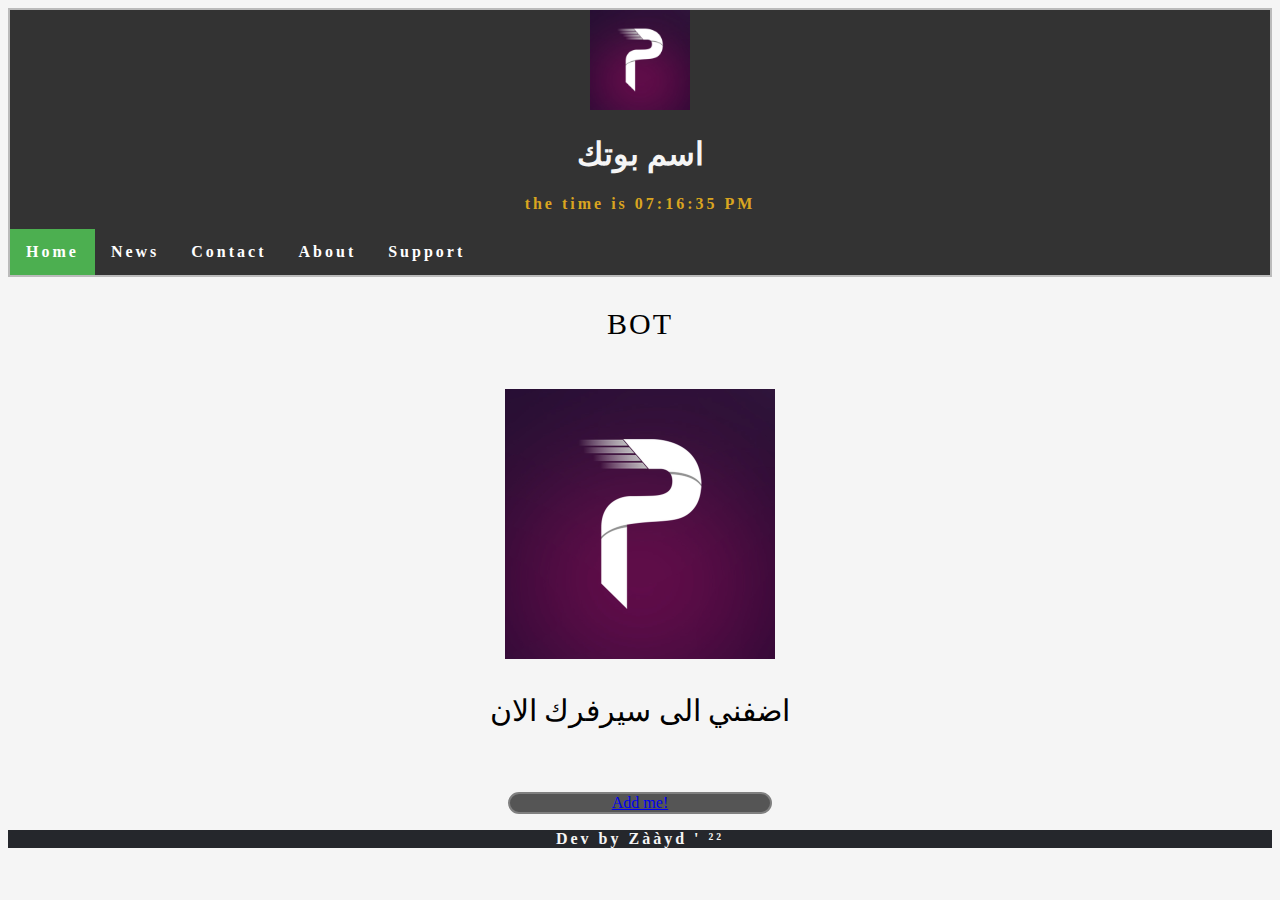
<file: index.html>
<!DOCTYPE html>
<html>
    <head>
        <title>اسم البوت</title>
        <link rel="icon" href="probot.png"> <!--حط الصورة او رابطها بدل probot.png-->
        <link rel="stylesheet" href="style.css">
    </head>
    <body> 
        <header id="one">
            <img src="probot.png" alt="صورة البوت" height="100" width="100">
            <h1 id="two">اسم بوتك</h1>
                <p id="clock"></p> <!--ذي اضافة عشان الوقت اذا تبي تشيلها شيلها عادي-->
        <ul>
            <li><a class="active" href="index.html">Home</a></li> 
            <li><a href="news.html">News</a></li>
            <li><a href="#contact">Contact</a></li>
            <li><a href="#about">About</a></li>
            <li><a href="">Support</a></li>
          </ul>
        <nav>
            
        </nav>
        </header>
        <center>
        <p id="gi">BOT </p>
        <br>
        <img src="probot.png"><!--حط رابط الصورة بتاع بوتك-->
        <br>
        <p id="lo">اضفني الى سيرفرك الان</p>
        <br>
            <p id="nul"><a href="حط رابط بوتك" target="_blank">Add me!</a></p>
        </center>
          <footer>
              <p>Dev by Zààyd ' ²²</p>
          </footer>
    <script src="function.js"></script>
    </body>
</html>
</file>
<file: style.css>
#one {
background-color: #333;
color: #bbbbbb; 
letter-spacing: 3px; 
font-weight: 600;
text-align : center;
border : 2px solid #bbbbbb;
}
#two{
color : whitesmoke;
}
ul {
  list-style-type: none;
  margin: 0;
  padding: 0;
  overflow: hidden;
  background-color: #333;
}

li {
  float: left;
}

li a {
  display: block;
  color: white;
  text-align: center;
  text-decoration: none;
  padding: 14px 16px;

}

li a:hover:not(.active) {
  background-color: #111;
}
hr {
  display: block;
  margin-top: 0.5em;
  margin-bottom: 0.5em;
  margin-left: auto;
  margin-right: auto;
  border-style: inset;
  border-width: 1px;
}

.active {
  background-color: #4CAF50;
}


#clock {
  text-align: center;
  font-family: impact;
  color : goldenrod;
}
footer {
color : whitesmoke;
text-align: center;
font-family: impact;
letter-spacing: 3px;
font-weight: 600;
background-color: #25272C;
}
#gi{
text-align: center;
letter-spacing: 2px;
font-family: impact;
color : black;
font-size: 30px;
}
#lo{
text-align: center;
font-family: Tahoma;
font-size: 30px;
color : black;
}

#nul{
text-align: center;
color : whitesmoke;
border:2px solid gray ;
background-color: #555;
font-family: verdana;
margin-left: 500px;
margin-right: 500px;
border-radius: 12px;
}
body{
  background-color: whitesmoke;/*حط لون لي تبيه*/
  text-align: center;
}
/*
#nog{
  color: #bbbbbb; 
  letter-spacing: 3px; 
  font-weight: 600;
  text-align : center;
  border : 2px solid #bbbbbb;
}
*/
</file>
